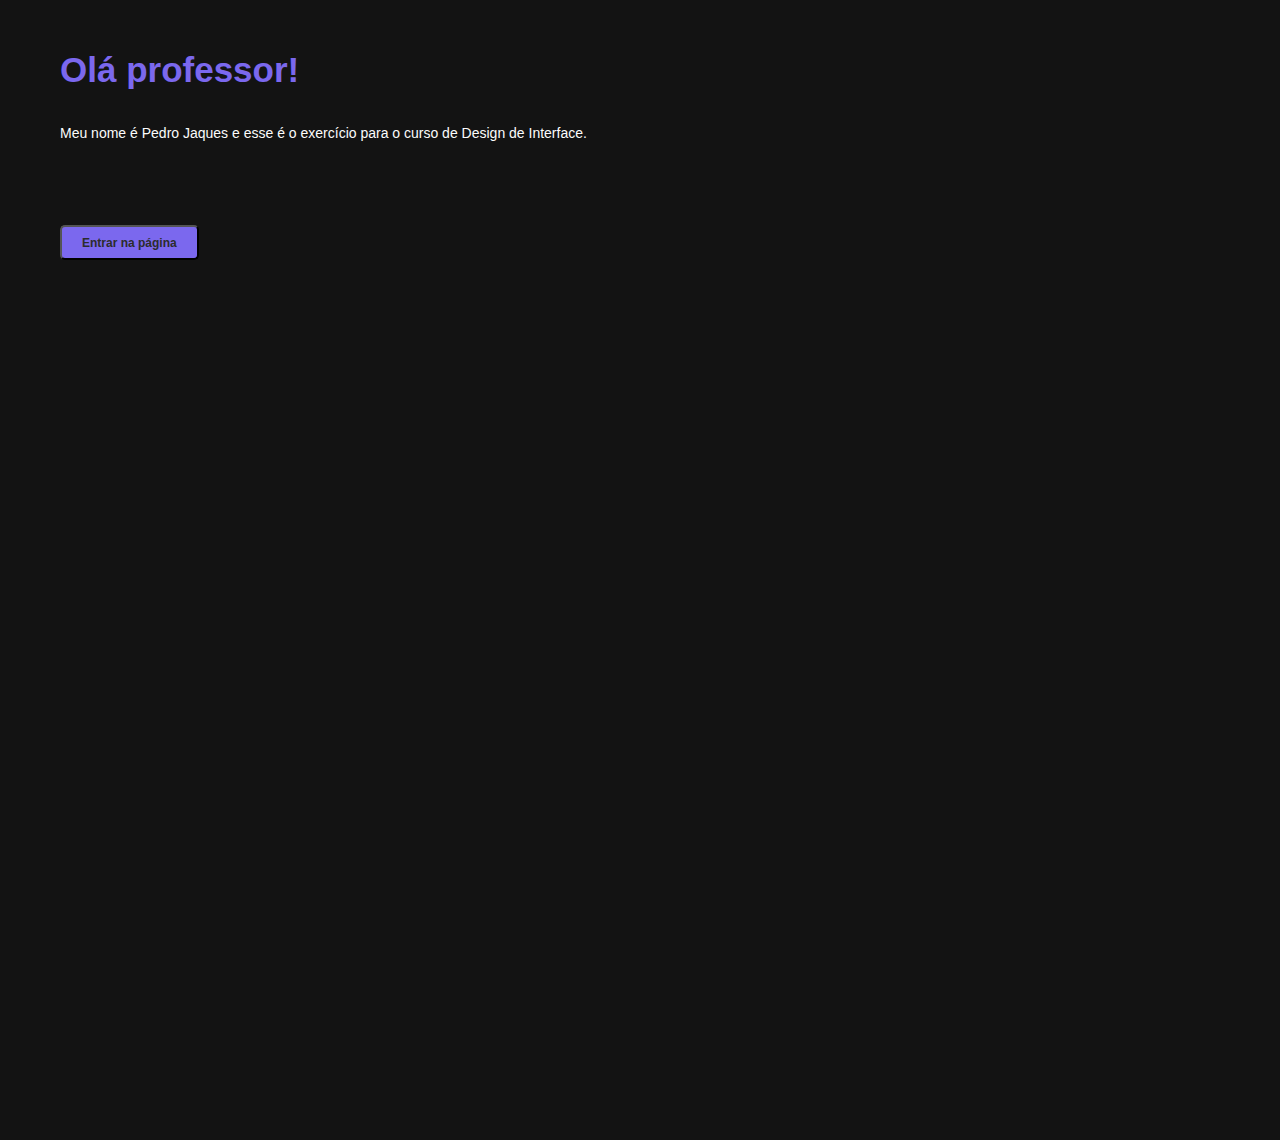
<file: index.html>
<!DOCTYPE html>
<head>
    <link href="stylesheet.css" rel="stylesheet">
    <link href="imagem-bonita.jpg">   
</head>
<body class="body"><div style="margin: 50px">
    <div><p class="titulo">Olá professor!</p></div>
    <div><p class="corpo">Meu nome é <b>Pedro Jaques</b> e esse é o exercício para o curso de Design de Interface.</p>
<button class="button"><a class="button-text" href="index2.html">Entrar na página</a></button></div>
</div>
</body>
</html>
</file>
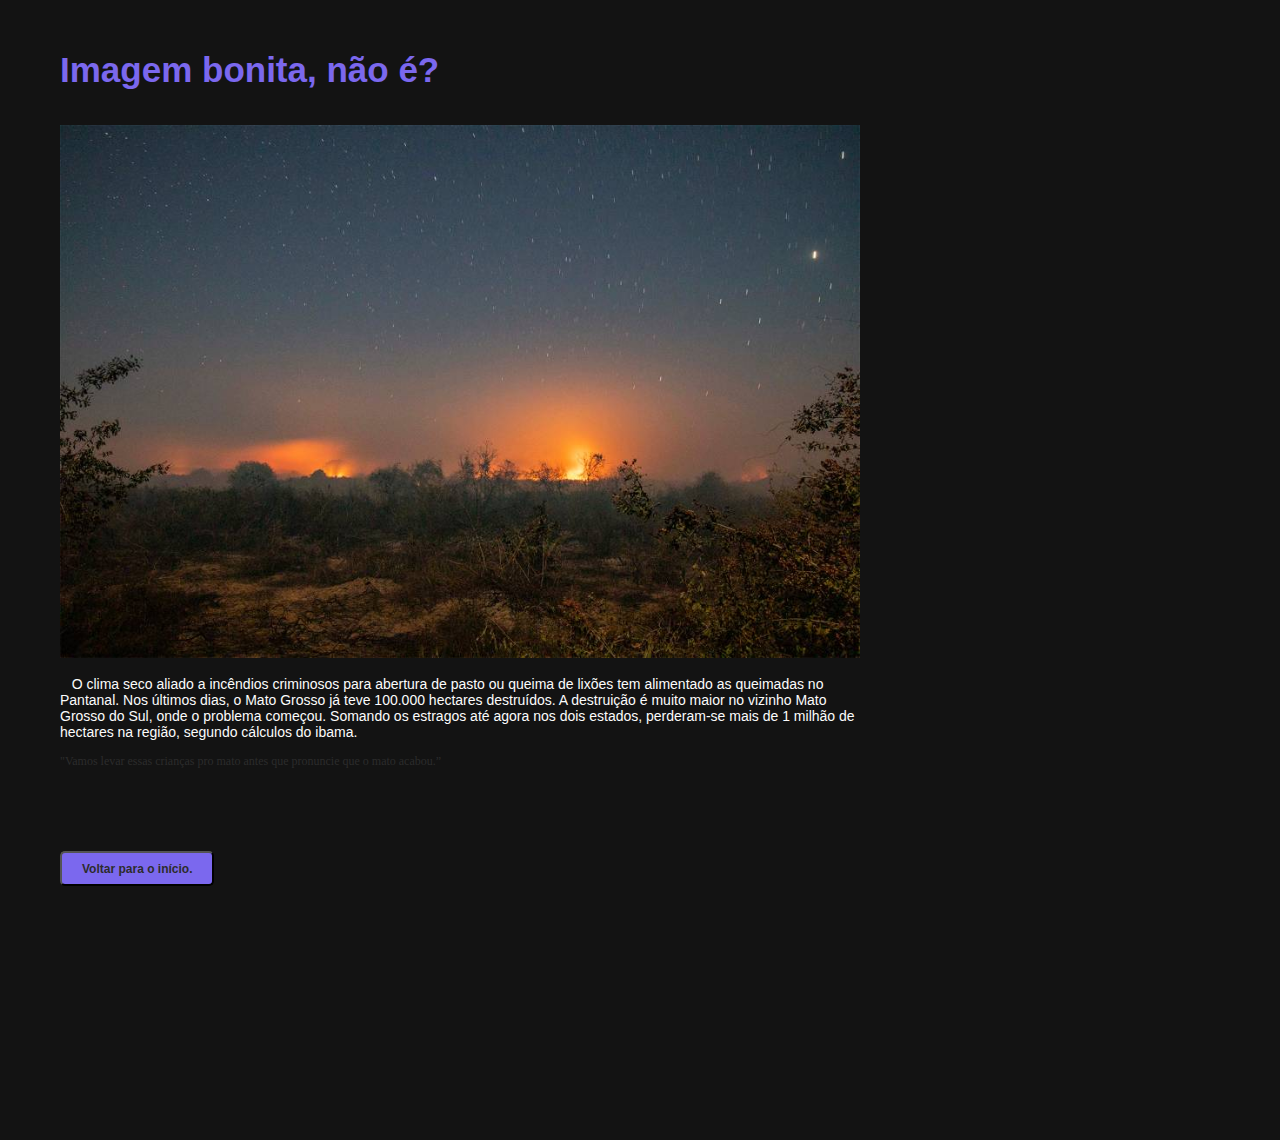
<file: index2.html>
<!DOCTYPE html>
<head>
    <link href="stylesheet.css" rel="stylesheet">
    <link href="https://github.com/pedrojaques99/m2-interface/blob/main/imagem-bonita.jpg">  
</head>
<body class="body"> <div style="margin: 50px;">
<div><p class="titulo">Imagem bonita, não é?</p>
    <div><img src="imagem-bonita.jpg" alt="Imagem bonita" width="800" height="auto"></div>
    <div style="margin-bottom: 50px;"><p class="corpo">&nbsp;&nbsp;&nbsp;O clima seco aliado a incêndios criminosos para abertura de pasto ou queima de lixões tem alimentado as queimadas no Pantanal. Nos últimos dias, o Mato Grosso já teve 100.000 hectares destruídos.
    A destruição é muito maior no vizinho Mato Grosso do Sul, onde o problema começou. Somando os estragos até agora nos dois estados, perderam-se mais de 1 milhão de hectares na região, segundo cálculos do ibama. 
 </p>
 <div style="margin-bottom: 50px;"><p class="quote">"Vamos levar essas crianças pro mato antes que pronuncie que o mato acabou.”
 </p>
<button class="button"><a href="index.html" class="button-text">Voltar para o início.</a></button></div>
</div>
</body>
</html>
</file>
<file: stylesheet.css>
.body {
    width: 1500px;
    height: 1080px;
    margin: 10px;
    background-color: #131313;
}

div {
    width: 800px;
}

.titulo {
font-family: 'Gill Sans', 'Gill Sans MT', Calibri, 'Trebuchet MS', sans-serif;
font-size: 35px;
font-weight: 600;
color: mediumslateblue;
}

.corpo {
    font-family: 'Gill Sans', 'Gill Sans MT', Calibri, 'Trebuchet MS', sans-serif;
    font-size: 14px;
    font-weight: 200;
    color: #fcfcfc;

}
.quote {
    font-family: cursive;
    font-size: 12px;
    color: #2c2c2c;
}

.button {
    padding: 8px 20px;
    background-color: mediumslateblue;
    text-decoration: none;
    box-shadow: 3px 1 darkgrey ;
    margin-top: 70px;
    border-radius: 5px;
}

.button-text {
    font-family: 'Gill Sans', 'Gill Sans MT', Calibri, 'Trebuchet MS', sans-serif;
    font-size: 12px;
    font-weight: 600;
    color: #2c2c2c;
    text-decoration: none;
    }

.menu {
    font-family: 'Gill Sans', 'Gill Sans MT', Calibri, 'Trebuchet MS', sans-serif;
    font-size: 12px;
    font-weight: 400;
    color: #fcfcfc;
}

.imagem {
    width: 1500px;
    height: auto;
    margin: 20px;
}
</file>
